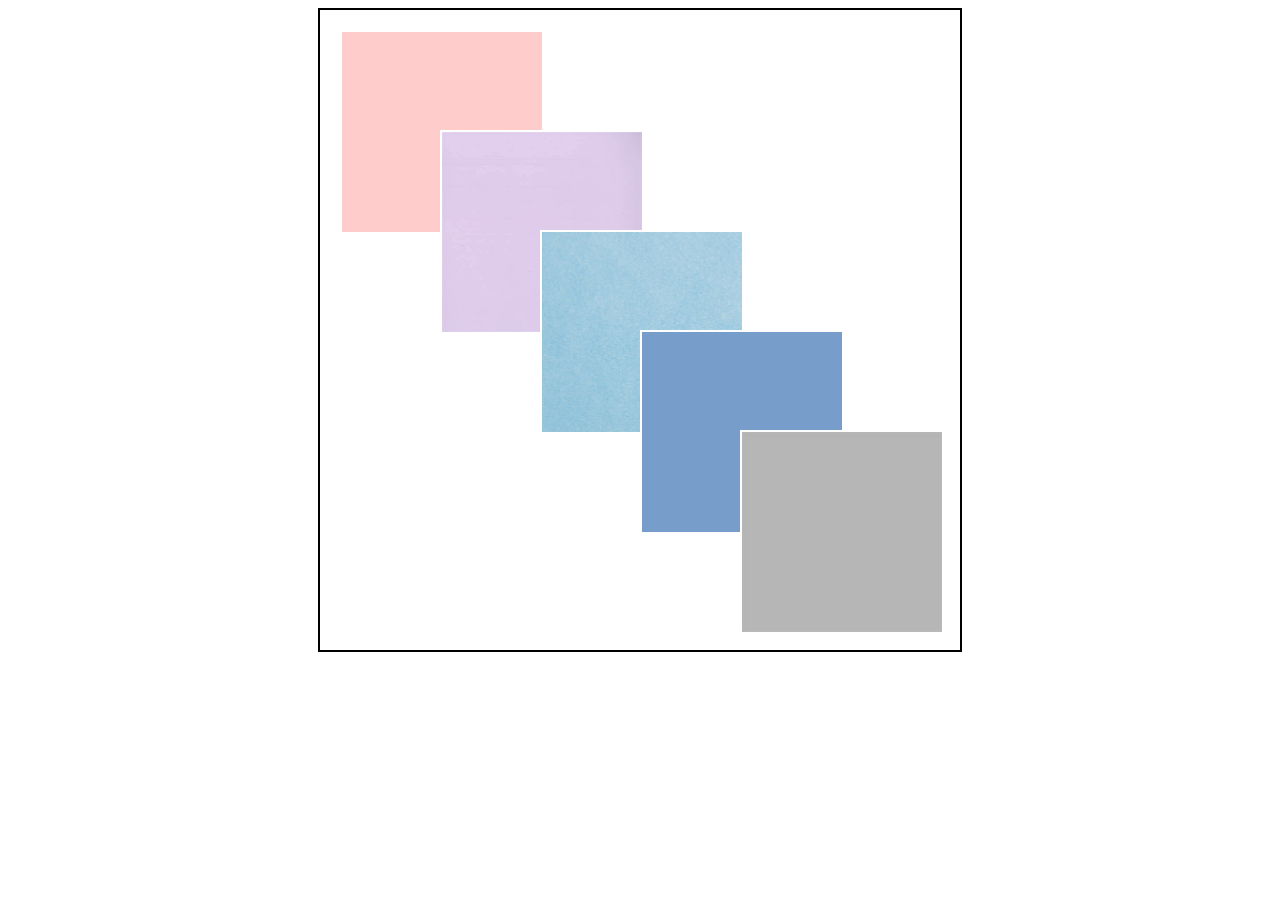
<file: Ejercicio1/index.html>
<!DOCTYPE html>
<html lang="es">
<head>
<meta charset="UTF-8">
<meta name="viewport" content="width=device-width, initial-scale=1.0">
<title>Diagonal de imágenes</title>
<link rel="stylesheet" href="style.css">
</head>
<body>
  <div class="diagonal-container">
    <img src="imagen.jpg" alt="Imagen 1">
    <img src="imagen1.jpg" alt="Imagen 2">
    <img src="imagen2.jpg" alt="Imagen 3">
    <img src="imagen3.jpg" alt="Imagen 4">
    <img src="imagen4.jpg" alt="Imagen 5">
  </div>
</body>
</html>
</file>
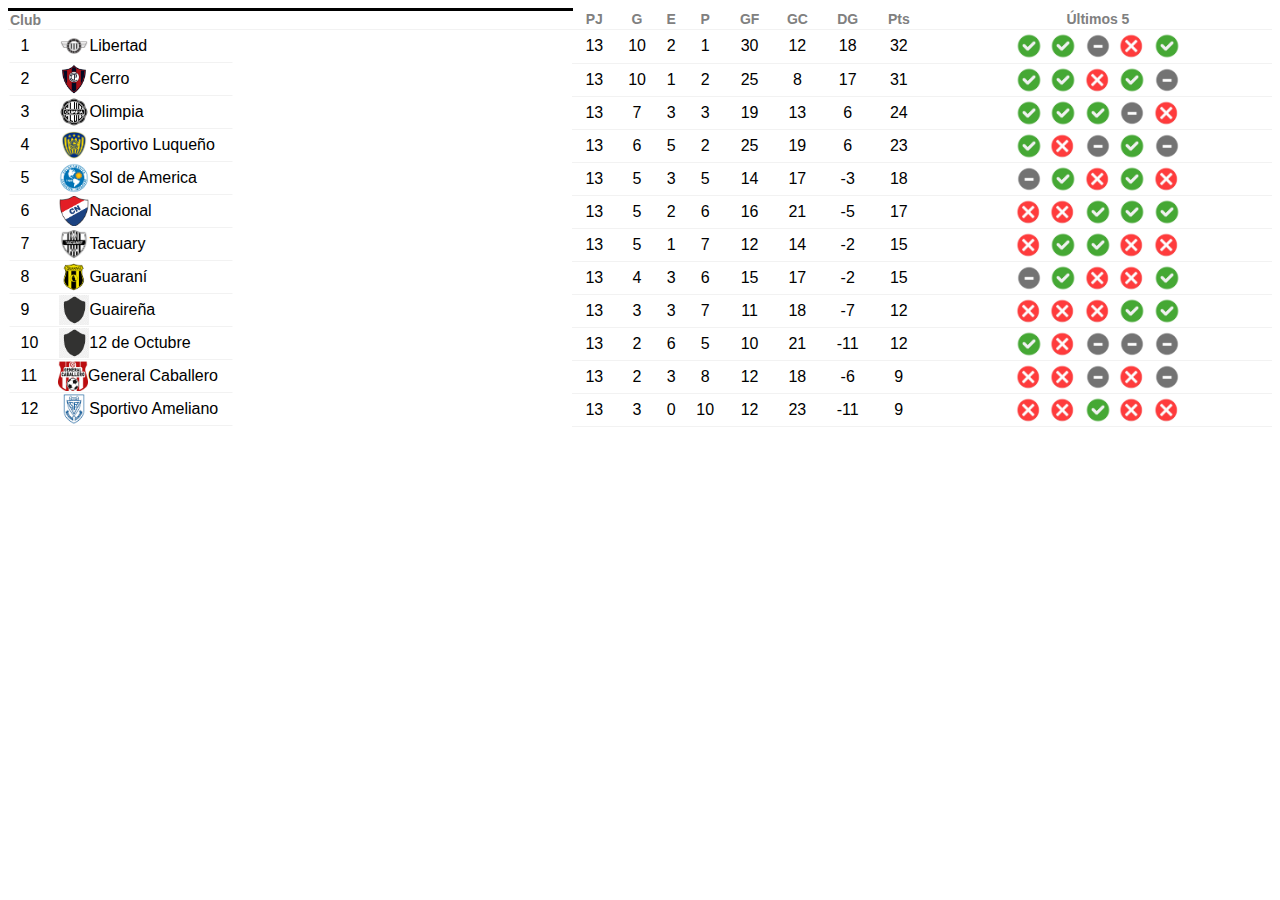
<file: Ejercicio2/torneo.html>
<!DOCTYPE html>
<html lang="es">
<head>
<meta charset="UTF-8">
<meta name="viewport" content="width=device-width, initial-scale=1.0">
<title>Diagonal de imágenes</title>
<link rel="stylesheet" href="style.css">
</head>
<body>

<table>  <!--con esto definimos una tabla*/-->
    <thead> <!--con esto definimos el encabezado*/-->
        <tr> <!--define una tabla*/-->
            <th>Club</th> <!--th es el encabezado*/-->
            <th>PJ</th>
            <th>G</th>
            <th>E</th>
            <th>P</th>
            <th>GF</th>
            <th>GC</th>
            <th>DG</th>
            <th>Pts</th>
            <th>Últimos 5 </th>
        </tr> <!--aca indicamos que cerramos la parte de crear las columnas (encabezados)-->
    </thead>
    <tbody>
        <!-- Generar 12 filas td es una celda , aca abajo ponemos tr q es la fila y td la celda -->
        <tr>
            <td class="info-club">
                <span class="posicion">1</span>
                <img src="libertad.png" alt="Escudo Libertad">Libertad
            </td>
            <td>13</td>
            <td>10</td>
            <td>2</td>
            <td>1</td>
            <td>30</td>
            <td>12</td>
            <td>18</td>
            <td>32</td>
            <td class="imagenes-extra">
                <img src="gano.jpg" alt="Imagen 1">
                <img src="gano.jpg" alt="Imagen 2">
                <img src="empate.jpg" alt="Imagen 3">
                <img src="perdio.jpg" alt="Imagen 2">
                <img src="gano.jpg" alt="Imagen 3">
            </td>
        </tr>
        
        <tr><td class = "info-club">
            <span class = "posicion" >2</span>
            <img src ="cerro.png" alt= "Escudo Cerro">Cerro</td><td>13</td><td>10</td><td>1</td><td>2</td><td>25</td><td>8</td><td>17</td><td>31</td>
            <td class="imagenes-extra">
                <img src="gano.jpg" alt="Gano">
                <img src="gano.jpg" alt="Gano">
                <img src="perdio.jpg" alt="Perdio">
                <img src="gano.jpg" alt="Gano">
                <img src="empate.jpg" alt="Empato">
            </td>
        <tr><td class = "info-club">
            <span class = "posicion" >3</span>
            <img src ="olimpia.jpg" alt= "Escudo Olimpia">Olimpia</td><td>13</td><td>7</td><td>3</td><td>3</td><td>19</td><td>13</td><td>6</td><td>24</td>
            <td class="imagenes-extra">
                <img src="gano.jpg" alt="Gano">
                <img src="gano.jpg" alt="Gano">
                <img src="gano.jpg" alt="Gano">
                <img src="empate.jpg" alt="Empato">
                <img src="perdio.jpg" alt="Perdio">
            </td>
        <tr><td class = "info-club">
            <span class = "posicion" >4</span>
            <img src ="luque.png" alt= "Escudo Luque">Sportivo Luqueño</td><td>13</td><td>6</td><td>5</td><td>2</td><td>25</td><td>19</td><td>6</td><td>23</td>
            <td class="imagenes-extra">
                <img src="gano.jpg" alt="Gano">
                <img src="perdio.jpg" alt="Perdio">
                <img src="empate.jpg" alt="Empato">
                <img src="gano.jpg" alt="Gano">
                <img src="empate.jpg" alt="Empato">
            </td>
        <tr><td class = "info-club">
            <span class = "posicion" >5</span>
            <img src ="sol.png" alt= "Escudo Sol de America">Sol de America</td><td>13</td><td>5</td><td>3</td><td>5</td><td>14</td><td>17</td><td>-3</td><td>18</td>
            <td class="imagenes-extra">
                <img src="empate.jpg" alt="Empato">
                <img src="gano.jpg" alt="Gano">
                <img src="perdio.jpg" alt="Perdio">
                <img src="gano.jpg" alt="Gano">
                <img src="perdio.jpg" alt="perdio">
            </td>
        <tr><td class = "info-club">
            <span class = "posicion" >6</span>
            <img src ="nacional.png" alt= "Escudo Nacional">Nacional</td><td>13</td><td>5</td><td>2</td><td>6</td><td>16</td><td>21</td><td>-5</td><td>17</td>
            <td class="imagenes-extra">
                <img src="perdio.jpg" alt="Perdio">
                <img src="perdio.jpg" alt="Perdio">
                <img src="gano.jpg" alt="Gano">
                <img src="gano.jpg" alt="Gano">
                <img src="gano.jpg" alt="Gano">
            </td>
        <tr><td class = "info-club">
            <span class = "posicion" >7</span>
            <img src ="tacuary.jpg" alt= "Escudo Tacuary">Tacuary</td><td>13</td><td>5</td><td>1</td><td>7</td><td>12</td><td>14</td><td>-2</td><td>15</td>
            <td class="imagenes-extra">
                <img src="perdio.jpg" alt="Perdio">
                <img src="gano.jpg" alt="Gano">
                <img src="gano.jpg" alt="Gano">
                <img src="perdio.jpg" alt="Perdio">
                <img src="perdio.jpg" alt="Perdio">
            </td>
        <tr><td class = "info-club">
            <span class = "posicion" >8</span>
            <img src ="guarani.png" alt= "Escudo Guaraní">Guaraní </td><td>13</td><td>4</td><td>3</td><td>6</td><td>15</td><td>17</td><td>-2</td><td>15</td>
            <td class="imagenes-extra">
                <img src="empate.jpg" alt="Empato">
                <img src="gano.jpg" alt="Gano">
                <img src="perdio.jpg" alt="Perdio">
                <img src="perdio.jpg" alt="Perdio">
                <img src="gano.jpg" alt="Gano">
            </td>
        <tr><td class = "info-club">
            <span class = "posicion" >9</span>
            <img src ="gris.png" alt= "Escudo Guaireña">Guaireña</td><td>13</td><td>3</td><td>3</td><td>7</td><td>11</td><td>18</td><td>-7</td><td>12</td>
            <td class="imagenes-extra">
                <img src="perdio.jpg" alt="Perdio">
                <img src="perdio.jpg" alt="Perdio">
                <img src="perdio.jpg" alt="Perdio">
                <img src="gano.jpg" alt="Gano">
                <img src="gano.jpg" alt="Gano">
            </td>
        <tr class="fila-extra">
            <td class = "info-club">
                <span class = "posicion" >10</span><img src ="gris.png" alt= "Escudo 12 de Octubre">12 de Octubre</td><td>13</td><td>2</td><td>6</td><td>5</td><td>10</td><td>21</td><td>-11</td><td>12</td>
                <td class="imagenes-extra">
                    <img src="gano.jpg" alt="Gano">
                    <img src="perdio.jpg" alt="Perdio">
                    <img src="empate.jpg" alt="Empato">
                    <img src="empate.jpg" alt="Empato">
                    <img src="empate.jpg" alt="Empato">
                </td>
        <tr class="fila-extra">
            <td class = "info-club"><span class = "posicion" >11</span>
                <img src ="general.png" alt= "Escudo General Caballero">General Caballero</td><td>13</td><td>2</td><td>3</td><td>8</td><td>12</td><td>18</td><td>-6</td><td>9</td>
                <td class="imagenes-extra">
                    <img src="perdio.jpg" alt="Perdio">
                    <img src="perdio.jpg" alt="Perdio">
                    <img src="empate.jpg" alt="Empato">
                    <img src="perdio.jpg" alt="Perdio">
                    <img src="empate.jpg" alt="Empato">
                </td>
        <tr class="fila-extra">
            <td class = "info-club"><span class = "posicion" >12</span>
                <img src ="ameliano.png" alt= "Escudo Ameliano">Sportivo Ameliano</td><td>13</td><td>3</td><td>0</td><td>10</td><td>12</td><td>23</td><td>-11</td><td>9</td>
                <td class="imagenes-extra">
                    <img src="perdio.jpg" alt="Perdio">
                    <img src="perdio.jpg" alt="Perdio">
                    <img src="gano.jpg" alt="Gano">
                    <img src="perdio.jpg" alt="Perdio">
                    <img src="perdio.jpg" alt="Perdio">
                </td>

    </tr>
</tbody>
</table>

</body>
</html>
</file>
<file: Ejercicio1/style.css>
.diagonal-container img {
    width: 200px; /* Ajusta el ancho de las imágenes */
    height: 200px; /* Ajusta la altura de las imágenes */
    position: absolute;
    transition: opacity 0.3s; /* Agrega una transición suave para la opacidad */
    border: 2px solid white; /* Agrega un borde inicial a todas las imágenes */
}

.diagonal-container img:hover { /* funciona para activar algo cuando el usuario se desplaza sobre un elemento con el cursor (puntero del mouse).*/
    border-color: black; /* Cambia el color del borde al poner el mouse encima */
    z-index: 1; /* Mueve la imagen al frente de las demás (se pone encima) */
}

.diagonal-container img:hover ~ img {
/**diagonal-container img:hover: Se refiere a la imagen sobre la cual se pasa el mouse (:hover).
~: Es el selector de hermanos adyacentes en CSS.
img: Especifica que el selector se aplica a los elementos img. (es decir lo que esta dentro de este cursor se va realizar a los elementos que estan cerca del elemento donde se puso el cursor) */
    opacity: 0; /* Oculta las imágenes posteriores */

}

/* Resto de tus estilos */
.diagonal-container {
    width: 640px;
    height: 640px;
    position: relative;
    overflow: hidden; /*o:controla el comportamiento de cómo se maneja el contenido que excede el tamaño de un contenedor y h: nos dice como se maneja, h oculta*/
    border: 2px solid black;
    margin: 0 auto; /*(margin establece el margen para los 4 lados) Centra el contenedor horizontalmente */
}

.diagonal-container img:nth-child(1) {
    top: 20px;
    left: 20px;
}

.diagonal-container img:nth-child(2) {
    top: 120px;
    left: 120px;
}

.diagonal-container img:nth-child(3) {
    top: 220px;
    left: 220px;
}

.diagonal-container img:nth-child(4) {
    top: 320px;
    left: 320px;
}

.diagonal-container img:nth-child(5) {
    top: 420px;
    left: 420px;
}
</file>
<file: Ejercicio2/style.css>
body {
    font-family: Helvetica; /* Establece el tipo de letra para todo el cuerpo del documento */
}

table {
    border-collapse: collapse; /* Colapsa los bordes de las celdas */
    width: 100%; /* Ancho de la tabla */
}
.info-club {
    display: flex; /* Usa un contenedor flexible */
    align-items: center; /* Alinea los elementos verticalmente en el centro */
    width: 220px; /* Ajusta el ancho según sea necesario */
    margin-right: 50px; /* Desplaza más el contenido hacia la derecha */
}

.posicion {
    margin-left: 10px; /* Ajusta el margen izquierdo del número de posición */
}

.info-club img {
    width: 30px; /* Ancho de la imagen */
    height: 30px; /* Alto de la imagen */
    margin-left: 30px; /* Desplaza más la imagen hacia la derecha */
}


/* Estilos para la fila de encabezado */
thead tr {
    color: grey; /* Color del texto para las filas de encabezado */
    font-size: 14px;
}

/* Estilos para la celda de encabezado del club */
thead th:first-child {
    text-align: left; /* Alinea el texto a la izquierda */
    border-top: 3.5px solid black; /* Borde superior negro */
}


thead th:not(:first-child) {
    text-align: center; /* Alinea el texto al centro */
}

/* Estilos para las imágenes dentro de la tabla */
table img {
    width: 30px; /* Define un ancho específico para las imágenes */
    height: 30px; /* Define una altura específica para las imágenes */
    object-fit: cover; /* Ajusta el tamaño de la imagen para cubrir completamente su contenedor */
    vertical-align: middle; /* Alinear verticalmente la imagen en la celda */
}

/* Estilos para todas las celdas */
th,
td {
    border-right: 1px solid #ffffff; /* Borde derecho blanco */
    border-left: 1px solid #ffffff; /* Borde izquierdo blanco */
    border-bottom: 1px solid rgba(128, 128, 128, 0.103); /* Esto establece el borde inferior de las celdas en gris */
}

td {
    text-align: center; /* Centra el texto horizontalmente */
}

.fila-extra .info-club img {
    margin-left: 21px; /* Desplaza más la imagen hacia la derecha */
}

.imagenes-extra {
    margin: 0; /* Elimina los márgenes */
    padding: 0; /* Elimina el relleno */
}

.imagenes-extra img {
    margin-left: 0; /* Elimina el margen izquierdo de las imágenes */
}
</file>
